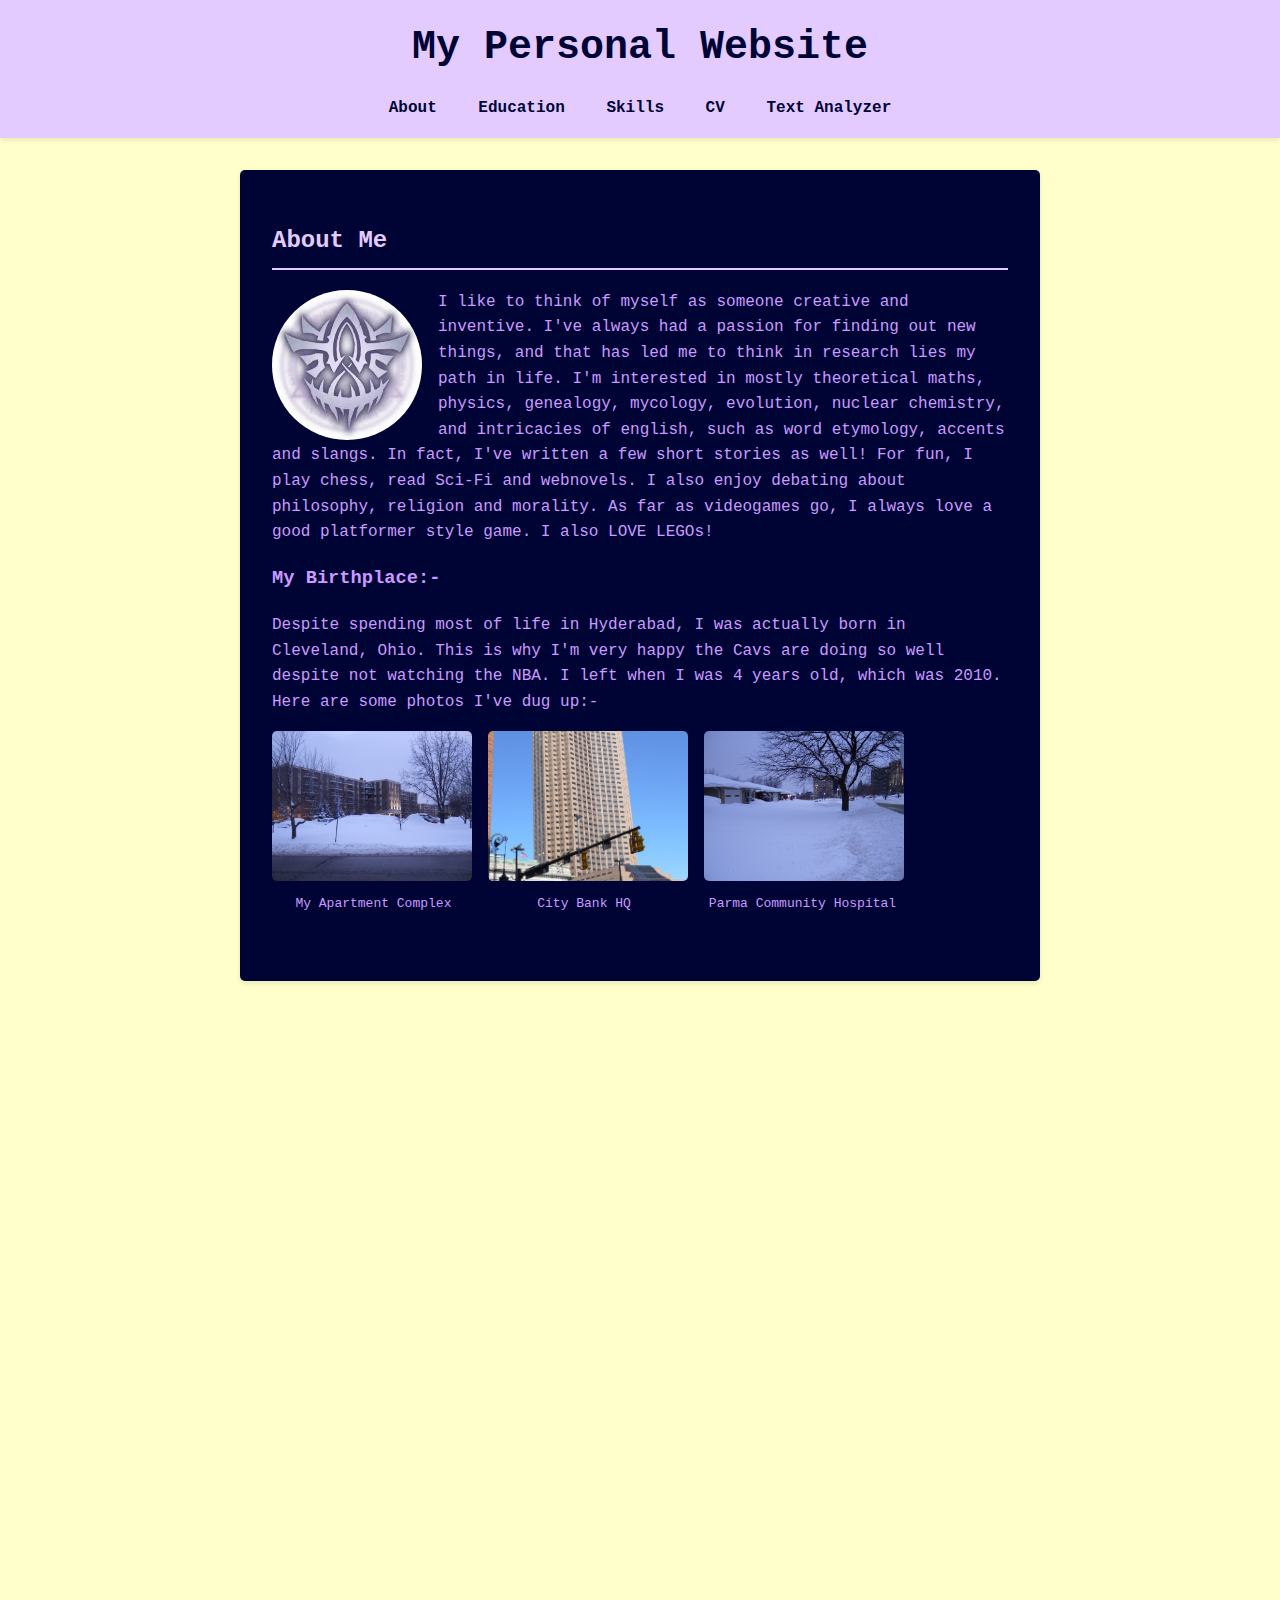
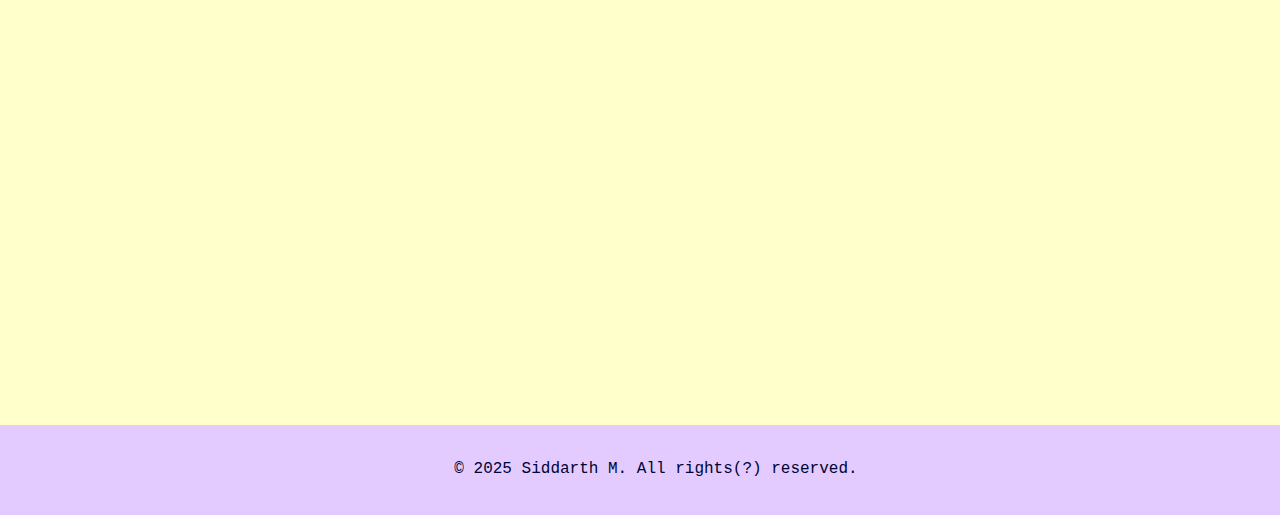
<file: index.html>
<!DOCTYPE html>
<html lang="en">
<head>
    <meta charset="UTF-8">
    <meta name="viewport" content="width=device-width, initial-scale=1.0">
    <title>My Personal Website</title>
    <link rel="stylesheet" href="./styles.css">
</head>
<body>
    <header>
        <h1>My Personal Website</h1>
        <nav>
            <ul>
                <li><a href="#about">About</a></li>
                <li><a href="#education">Education</a></li>
                <li><a href="#skills">Skills</a></li>
                <li><a href="#cv">CV</a></li>
		        <li><a href="textbox.html">Text Analyzer</a></li>
            </ul>
        </nav>
    </header>

    <main>
        <section id="about" class="fade-in">
            <h2>About Me</h2>
            <img src="assets/profile.jpeg" alt="Profile Picture" class="profile-pic">
            <p>
                 I like to think of myself as someone creative and inventive. I've always had a passion for finding out new things, and that has led me to think in research lies my path in life. I'm interested in mostly theoretical maths, physics, genealogy, mycology, evolution, nuclear chemistry, and intricacies of english, such as word etymology, accents and slangs. In fact, I've written a few short stories as well! For fun, I play chess, read Sci-Fi and webnovels. I also enjoy debating about philosophy, religion and morality. As far as videogames go, I always love a good platformer style game. I also LOVE LEGOs!
            </p>
            <h3>My Birthplace:-</h3>
            <p>
                 Despite spending most of life in Hyderabad, I was actually born in Cleveland, Ohio. This is why I'm very happy the Cavs are doing so well despite not watching the NBA. I left when I was 4 years old, which was 2010. Here are some photos I've dug up:-
            </p>
            <div class="gallery">
                <img src="assets/b1.jpeg" alt="My Apt">
                <img src="assets/b2.jpeg" alt="My Dad's workplace">
                <img src="assets/b3.jpeg" alt="L'Hopital">
            </div>
            <pre>
   My Apartment Complex           City Bank HQ          Parma Community Hospital
            </pre>
        </section>

        <section id="education" class="fade-in">
            <h2>Education</h2>
            <ul>
                <li>
                    <strong>Education:-</strong>
                    <ul>
                        <li>Meridian School:- 2010-2022</li>
                        <li>FIITJEE Miyapur:- 2022-2024</li>
                        <li>IIIT Hyderabad:- 2024-____</li>
                   </ul>
                </li>
                <li>
                    <strong>Achievements:-</strong>
                    <ul>
                        <li>Winner of CBSE Science Fair 2019-20</li>
                        <li>Winner of Metamorphosis(Now BrightChamps) GSS 2019</li>
                        <li>Electronic Keyboard Grade 4</li>
						<li>1590 SAT Score</li>
                    </ul>
                </li>
            </ul>
        </section>

        <section id="skills" class="fade-in">
            <h2>Technical Skills</h2>
            <table>
                <tr>
                    <th>Skill</th>
                    <th>Level</th>
                </tr>
                <tr>
                    <td>Logical Reasoning</td>
                    <td>(pretty)High(?)</td>
                </tr>
                <tr>
                    <td>C</td>
                    <td>Meh</td>
                </tr>
                <tr>
                    <td>Prompt Engineering</td>
                    <td>High(thanks to this course)</td>
                </tr>
            </table>
        </section>

        <section id="cv" class="fade-in">
            <h2>CV</h2>
            <p>CV: <a href="assets/cv.pdf" target="_blank">Definitely not a RickRoll</a></p>
        </section>
    </main>

    <footer>
        <p>&copy; 2025 Siddarth M. All rights(?) reserved.</p>
    </footer>

    <script src="./script.js"></script>
</body>
</html>
</file>
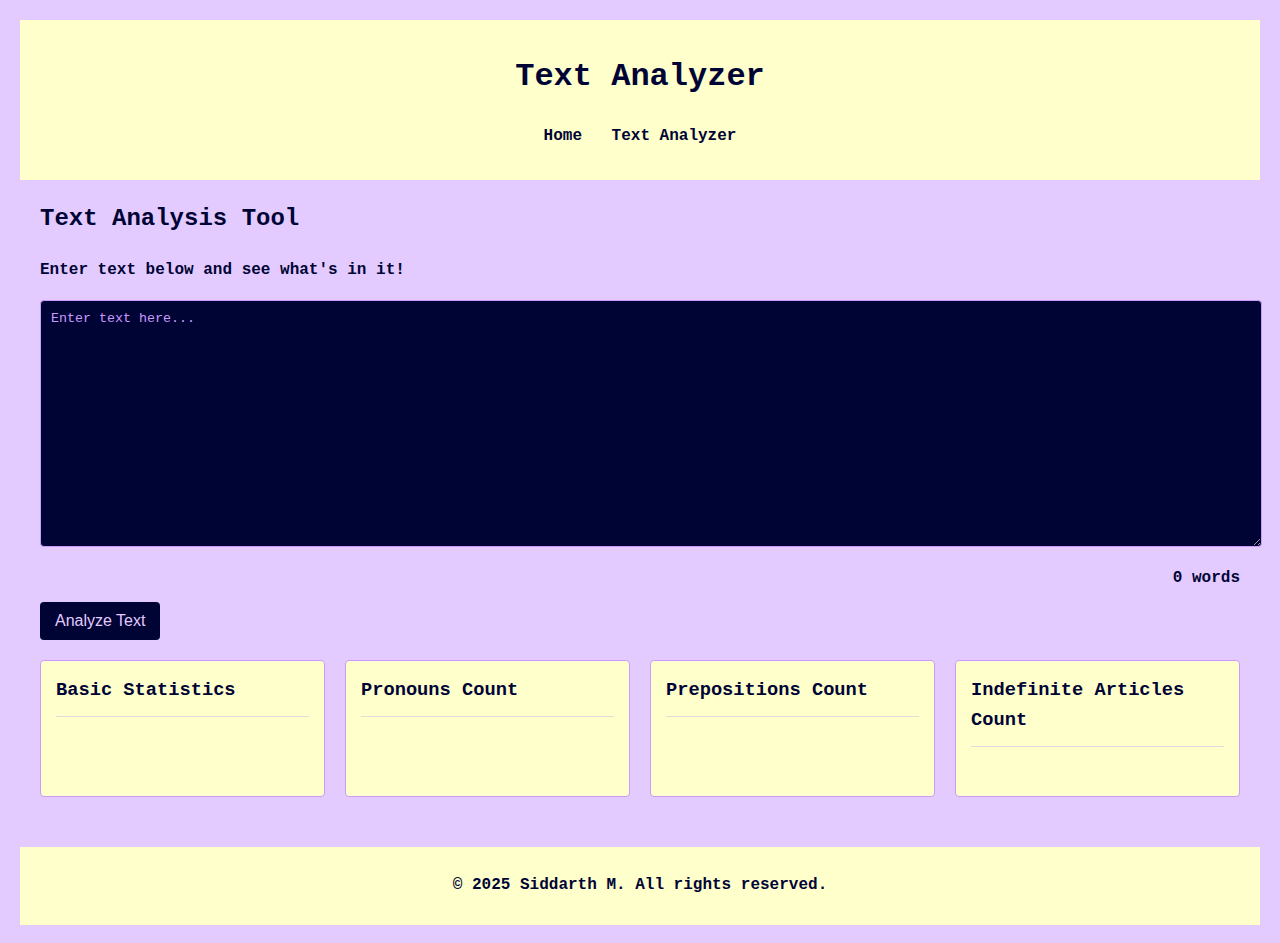
<file: textbox.html>
<!DOCTYPE html>
<html lang="en">
<head>
    <meta charset="UTF-8">
    <meta name="viewport" content="width=device-width, initial-scale=1.0">
    <title>Text Analyzer</title>
    <style>
        body {
            font-family: "SF Mono", monospace;
            line-height: 1.6;
            margin: 0;
            padding: 20px;
            color: #000435;
			background-color: #E4CBFF
        }
        #text-input::placeholder {
   			 color: #CC99FF;
        }
        header {
            background-color: #FFFFCC;
            padding: 10px;
            text-align: center;
            margin-bottom: 20px;
        }
        
        nav {
            margin-bottom: 20px;
        }
        
        nav a {
            padding: 10px;
            text-decoration: none;
            color: #000435;
        }
        
        nav a:hover {
			text-decoration: underline;
        }
        
        #text-analyzer {
            max-width: 1200px;
            margin: 0 auto;
        }
        
        #text-input {
            width: 100%;
            padding: 10px;
            margin-bottom: 10px;
            border: 1px solid #CC99FF;
            border-radius: 4px;
            font-family: inherit;
            min-height: 200px;
			color: #FFFFCC;
			background-color: #000435;
        }
        
        .word-count {
            text-align: right;
            color: #000435;
            margin-bottom: 10px;
        }
        
        #analyze-button {
            padding: 10px 15px;
            background-color: #000435;
            color: #E4CBFF;
            border: none;
            border-radius: 4px;
            cursor: pointer;
            font-size: 16px;
        }
        
        #analyze-button:hover {
			text-decoration: underline;
        }
        
        #analysis-results {
            margin-top: 20px;
            display: flex;
            flex-wrap: wrap;
            gap: 20px;
        }
        
        .result-section {
            flex: 1;
            min-width: 250px;
            border: 1px solid #CC99FF;
            border-radius: 4px;
            padding: 15px;
            background-color: #FFFFCC;
        }
        
        .result-section h3 {
            margin-top: 0;
            color: #000435;
            border-bottom: 1px solid #ddd;
            padding-bottom: 10px;
        }
        
        .result-section ul {
            max-height: 300px;
            overflow-y: auto;
            list-style-type: none;
            padding: 0;
        }
        
        .result-section li {
            padding: 5px 0;
            border-bottom: 1px dotted #CC99FF;
        }
        
        footer {
            margin-top: 50px;
            text-align: center;
            padding: 10px;
            background-color: #FFFFCC;
			color: #000435;
            font-size:"text/javascript";
        }
    </style>
</head>
<body>
    <header>
        <h1><b>Text Analyzer<b/></h1>
        <nav>
            <a href="index.html">Home</a>
            <a href="#" class="active">Text Analyzer</a>
        </nav>
    </header>

    <main>
        <section id="text-analyzer">
            <h2>Text Analysis Tool</h2>
            <p>Enter text below and see what's in it!</p>
            
            <textarea id="text-input" placeholder="Enter text here..." rows="15"></textarea>
            <div class="word-count" id="word-counter">0 words</div>
            
            <button id="analyze-button">Analyze Text</button>
            
            <div id="analysis-results">
                <div id="basic-stats" class="result-section">
                    <h3>Basic Statistics</h3>
                    <ul id="basic-stats-list"></ul>
                </div>
                
                <div id="pronouns" class="result-section">
                    <h3>Pronouns Count</h3>
                    <ul id="pronouns-list"></ul>
                </div>
                
                <div id="prepositions" class="result-section">
                    <h3>Prepositions Count</h3>
                    <ul id="prepositions-list"></ul>
                </div>
                
                <div id="articles" class="result-section">
                    <h3>Indefinite Articles Count</h3>
                    <ul id="articles-list"></ul>
                </div>
            </div>
        </section>
    </main>

    <footer>
        <p>&copy; 2025 Siddarth M. All rights reserved.</p>
    </footer>

    <script>
        // Text Analyzer Functions
        document.addEventListener('DOMContentLoaded', function() {
            // Add event listener for analyze button
            const analyzeButton = document.getElementById('analyze-button');
            analyzeButton.addEventListener('click', analyzeText);
            
            // Add word counter functionality
            const textInput = document.getElementById('text-input');
            const wordCounter = document.getElementById('word-counter');
            
            textInput.addEventListener('input', function() {
                const wordCount = textInput.value.trim() ? textInput.value.trim().split(/\s+/).length : 0;
                wordCounter.textContent = `${wordCount} words`;
            });
            
            // Initialize event tracking for this page
            initEventTracking();
        });

        function analyzeText() {
            const textInput = document.getElementById('text-input').value;
            
            if (textInput.trim() === '') {
                alert('Please enter text to analyze.');
                return;
            }
            
            // Perform all analyses
            analyzeBasicStats(textInput);
            analyzePronouns(textInput);
            analyzePrepositions(textInput);
            analyzeArticles(textInput);
        }

        function analyzeBasicStats(text) {
            // Count letters, words, spaces, newlines, and special symbols
            const letters = (text.match(/[a-zA-Z]/g) || []).length;
            const words = text.trim().split(/\s+/).length;
            const spaces = (text.match(/\s/g) || []).length;
            const newlines = (text.match(/\n/g) || []).length;
            // Special symbols are any character that is not a letter, number, or whitespace
            const specialSymbols = (text.match(/[^\w\s]/g) || []).length;
            
            // Display results
            const statsList = document.getElementById('basic-stats-list');
            statsList.innerHTML = `
                <li>Letters: ${letters}</li>
                <li>Words: ${words}</li>
                <li>Spaces: ${spaces}</li>
                <li>Newlines: ${newlines}</li>
                <li>Special Symbols: ${specialSymbols}</li>
            `;
        }

        function analyzePronouns(text) {
            // List of common pronouns
            const pronouns = [
                "i", "me", "my", "mine", "myself",
                "you", "your", "yours", "yourself", "yourselves",
                "he", "him", "his", "himself",
                "she", "her", "hers", "herself",
                "it", "its", "itself",
                "we", "us", "our", "ours", "ourselves",
                "they", "them", "their", "theirs", "themselves",
                "who", "whom", "whose", "which", "what",
                "this", "that", "these", "those",
                "anybody", "anyone", "anything", "each", "either", "everybody",
                "everyone", "everything", "neither", "nobody", "nothing",
                "somebody", "someone", "something", "both", "few", "many", "several"
            ];
            
            // Convert text to lowercase and tokenize
            const words = text.toLowerCase().match(/\b\w+\b/g) || [];
            
            // Count pronouns
            const pronounCount = {};
            pronouns.forEach(pronoun => {
                pronounCount[pronoun] = 0;
            });
            
            words.forEach(word => {
                if (pronouns.includes(word)) {
                    pronounCount[word]++;
                }
            });
            
            // Display results (only showing pronouns that appear in the text)
            const pronounsList = document.getElementById('pronouns-list');
            pronounsList.innerHTML = '';
            
            let hasPronouns = false;
            // Sort pronouns by count (descending)
            const sortedPronouns = Object.entries(pronounCount)
                .filter(([_, count]) => count > 0)
                .sort((a, b) => b[1] - a[1]);
                
            if (sortedPronouns.length > 0) {
                sortedPronouns.forEach(([pronoun, count]) => {
                    const li = document.createElement('li');
                    li.textContent = `${pronoun}: ${count}`;
                    pronounsList.appendChild(li);
                });
            } else {
                pronounsList.innerHTML = '<li>No pronouns found</li>';
            }
        }

        function analyzePrepositions(text) {
            // List of common prepositions
            const prepositions = [
                "about", "above", "across", "after", "against", "along", "amid", "among", 
                "around", "as", "at", "before", "behind", "below", "beneath", "beside", 
                "between", "beyond", "by", "concerning", "despite", "down", "during", 
                "except", "for", "from", "in", "inside", "into", "like", "near", "of", 
                "off", "on", "onto", "out", "outside", "over", "past", "regarding", 
                "round", "since", "through", "throughout", "to", "toward", "towards", 
                "under", "underneath", "until", "unto", "up", "upon", "with", "within", "without"
            ];
            
            // Convert text to lowercase and tokenize
            const words = text.toLowerCase().match(/\b\w+\b/g) || [];
            
            // Count prepositions
            const prepositionCount = {};
            prepositions.forEach(preposition => {
                prepositionCount[preposition] = 0;
            });
            
            words.forEach(word => {
                if (prepositions.includes(word)) {
                    prepositionCount[word]++;
                }
            });
            
            // Display results (only showing prepositions that appear in the text)
            const prepositionsList = document.getElementById('prepositions-list');
            prepositionsList.innerHTML = '';
            
            // Sort prepositions by count (descending)
            const sortedPrepositions = Object.entries(prepositionCount)
                .filter(([_, count]) => count > 0)
                .sort((a, b) => b[1] - a[1]);
                
            if (sortedPrepositions.length > 0) {
                sortedPrepositions.forEach(([preposition, count]) => {
                    const li = document.createElement('li');
                    li.textContent = `${preposition}: ${count}`;
                    prepositionsList.appendChild(li);
                });
            } else {
                prepositionsList.innerHTML = '<li>No prepositions found</li>';
            }
        }

function analyzeArticles(text) {
    // List of indefinite articles
    const articles = ["a", "an"];
    
    // Convert text to lowercase and tokenize
    const words = text.toLowerCase().match(/\b\w+\b/g) || [];
    
    // Count articles
    const articleCount = {
        "a": 0,
        "an": 0
    };
    
    words.forEach(word => {
        if (articles.includes(word)) {
            articleCount[word]++;
        }
    });
    
    // Display results
    const articlesList = document.getElementById('articles-list');
    articlesList.innerHTML = '';
    
    // Check if any articles were found
    const foundArticles = Object.entries(articleCount)
        .filter(([_, count]) => count > 0);
    
    if (foundArticles.length > 0) {
        foundArticles.forEach(([article, count]) => {
            const li = document.createElement('li');
            li.textContent = `${article}: ${count}`;
            articlesList.appendChild(li);
        });
    } else {
        articlesList.innerHTML = '<li>No indefinite articles found</li>';
    }
}

        // Event tracking function for github.io personal page
        function initEventTracking() {
            // For click events on any element
            document.addEventListener('click', function(event) {
                logEvent(event, 'click');
            });
            
            // For page view tracking using Intersection Observer
            const observerOptions = {
                root: null,
                rootMargin: '0px',
                threshold: 0.1 // Element is considered viewed when 10% is visible
            };
            
            const viewObserver = new IntersectionObserver((entries) => {
                entries.forEach(entry => {
                if (entry.isIntersecting) {
                    // Create a synthetic event object with the target
                    const viewEvent = { target: entry.target };
                    logEvent(viewEvent, 'view');
                }
                });
            }, observerOptions);
            
            // Track views for these important sections
            const elementsToTrack = [
                'text-input',
                'analysis-results',
                'basic-stats',
                'pronouns',
                'prepositions',
                'articles'
            ];
            
            // Start observing all important sections
            elementsToTrack.forEach(elementId => {
                const element = document.getElementById(elementId);
                if (element) {
                    viewObserver.observe(element);
                }
            });
            
            // Also track views on textareas, buttons, and result lists
            document.querySelectorAll('textarea, button, ul').forEach(element => {
                viewObserver.observe(element);
            });
            
            // Helper function to determine element type and context
            function getElementType(element) {
                if (element.id === 'text-input') {
                    return 'text-input';
                } else if (element.id === 'analyze-button') {
                    return 'analyze-button';
                } else if (element.id === 'basic-stats-list') {
                    return 'basic-stats-results';
                } else if (element.id === 'pronouns-list') {
                    return 'pronouns-results';
                } else if (element.id === 'prepositions-list') {
                    return 'prepositions-results';
                } else if (element.id === 'articles-list') {
                    return 'articles-results';
                } else if (element.tagName === 'LI') {
                    const parent = element.parentElement;
                    if (parent) {
                        return `list-item (${parent.id})`;
                    }
                    return 'list-item';
                } else {
                    return element.tagName.toLowerCase();
                }
            }
            
            // Log the event with required format
            function logEvent(event, eventType) {
                const timestamp = new Date().toISOString();
                const target = event.target;
                const elementType = getElementType(target);
                
                // Get additional context about the element
                let elementContext = '';
                
                if (target.tagName === 'LI') {
                    elementContext = target.textContent.trim();
                }
                
                // Add the context if available
                const objectInfo = elementContext ? `${elementType} (${elementContext})` : elementType;
                
                // Log in the required format
                console.log(`${timestamp}, ${eventType}, ${objectInfo}`);
            }
            
            // Log initial page view
            console.log(`${new Date().toISOString()}, view, text-analyzer-page-load`);
        }
    </script>
</body>
</html>
</file>
<file: styles.css>
body {
    font-family: "SF Mono", monospace;
    line-height: 1.6;
    margin: 0;
    padding: 0;
    background-color: #FFFFCC;
    color: #CC99FF;
}

header {
    background: #E4CBFF;
    color: #000435;
    text-align: center;
    padding: 1rem;
    box-shadow: 0 2px 5px rgba(0, 0, 0, 0.1);
}

header h1 {
    margin: 0;
    font-size: 2.5rem;
}

nav ul {
    list-style: none;
    padding: 0;
    margin: 1rem 0 0;
}

nav ul li {
    display: inline;
    margin: 0 1rem;
}

nav ul li a {
    color: #000435;
    text-decoration: none;
    font-weight: bold;
}

nav ul li a:hover {
    text-decoration: underline;
}

main {
    max-width: 800px;
    margin: 2rem auto;
    padding: 0 1rem;
}

section {
    background: #000435;
    padding: 2rem;
    margin-bottom: 2rem;
    border-radius: 5px;
    box-shadow: 0 2px 5px rgba(0, 0, 0, 0.1);
}

h2 {
    color: #E4CBFF;
    border-bottom: 2px solid #E4CBFF;
    padding-bottom: 0.5rem;
}

.profile-pic {
    width: 150px;
    height: 150px;
    border-radius: 50%;
    float: left;
    margin-right: 1rem;
    object-fit: cover;
}

.gallery {
    display: flex;
    gap: 1rem;
    margin-top: 1rem;
}

.gallery img {
    width: 200px;
    height: 150px;
    object-fit: cover;
    border-radius: 5px;
}

table {
    width: 100%;
    border-collapse: collapse;
    margin-top: 1rem;
}

table th, table td {
    border: 1px solid #ddd;
    padding: 0.5rem;
    text-align: left;
}

table th {
    background: #E4CBFF;
    color: #000435;
}

#cv p a {
    color: #CC99FF;
}

a {
    color: #E4CBFF;
    text-decoration: none;
}

a:hover {
    text-decoration: underline;
}

footer {
    text-align: center;
    padding: 1rem;
    background: #E4CBFF;
    color: #000435;
    position: relative;
    bottom: 0;
    width: 100%;
}

/* Fade-in animation */
.fade-in {
    opacity: 0;
    transform: translateY(20px);
    transition: opacity 0.6s ease-out, transform 0.6s ease-out;
}

.fade-in.visible {
    opacity: 1;
    transform: translateY(0);
}
</file>
